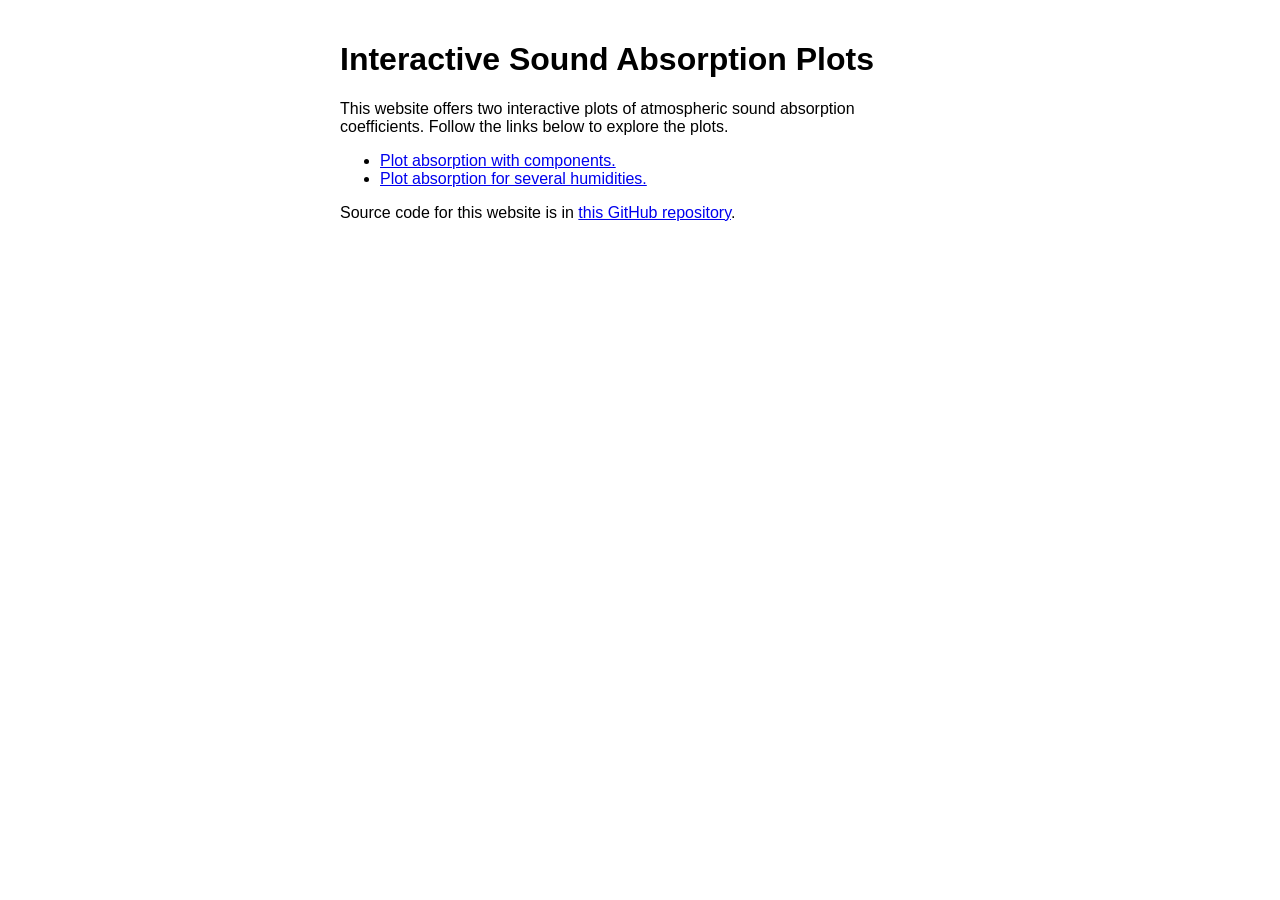
<file: index.html>
<!DOCTYPE html>
<html lang="en">
<head>
    <meta charset="UTF-8">
    <meta name="viewport" content="width=device-width, initial-scale=1.0">
    <title>Interactive Sound Absorption Plots</title>
    <link rel="stylesheet" href="plot-absorption.css">
</head>
<body>

    <h1>Interactive Sound Absorption Plots</h1>

    <p>
    This website offers two interactive plots of atmospheric sound
    absorption coefficients. Follow the links below to explore the plots.
    </p>

    <ul>
        <li><a href="plot-absorption-with-components.html" target="_blank">Plot absorption with components.</a></li>
        <li><a href="plot-absorption-for-several-humidities.html" target="_blank">Plot absorption for several humidities.</a></li>
    </ul>

    <p>
    Source code for this website is in
    <a href="https://github.com/HaroldMills/atmospheric-sound-absorption" target="_blank">
    this GitHub repository</a>.
    </p>

</body>
</html>
</file>
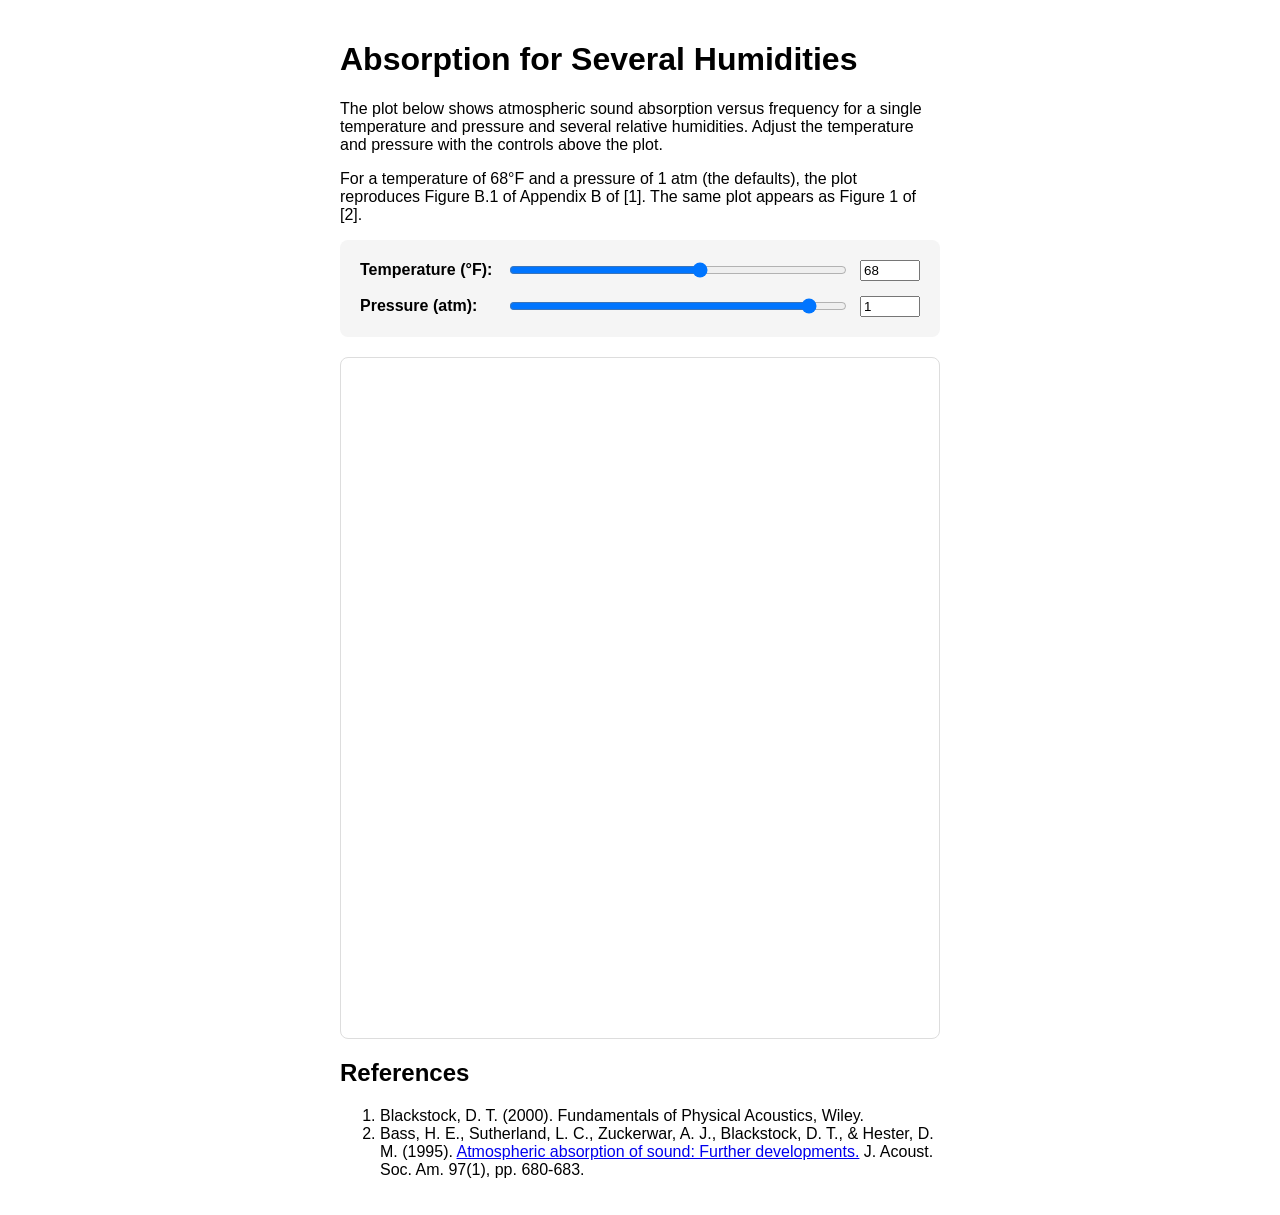
<file: plot-absorption-for-several-humidities.html>
<!DOCTYPE html>
<html lang="en">
<head>
    <meta charset="UTF-8">
    <meta name="viewport" content="width=device-width, initial-scale=1.0">
    <title>Absorption for Several Humidities</title>
    <script src="https://cdn.plot.ly/plotly-3.3.1.min.js"></script>
    <link rel="stylesheet" href="plot-absorption.css">
</head>
<body>

    <h1>Absorption for Several Humidities</h1>

    <p>
    The plot below shows atmospheric sound absorption versus frequency
    for a single temperature and pressure and several relative humidities.
    Adjust the temperature and pressure with the controls above the plot.
    </p>

    <p>
    For a temperature of 68°F and a pressure of 1 atm (the defaults), the
    plot reproduces Figure B.1 of Appendix B of [1]. The same plot appears
    as Figure 1 of [2].
    </p>

    <!--
    Note that we set the initial values of the sliders and text boxes from
    JavaScript.
    -->
    <div class="interactive-plot">

        <div class="controls">
            <div class="control-group">
                <label for="temperature-slider">Temperature (&degF):</label>
                <input type="range" id="temperature-slider" min="0" max="120" step="0.1">
                <input type="number" id="temperature-text" step="0.1">
            </div>
            <div class="control-group">
                <label for="pressure-slider">Pressure (atm):</label>
                <input type="range" id="pressure-slider" min="0.01" max="1.1" step="0.01">
                <input type="number" id="pressure-text" step="0.01">
            </div>
        </div>

        <div class="plot-wrapper">
            <div id="plot"></div>
        </div>

    </div>

    <h2>References</h2>

    <ol>

        <li>
            Blackstock, D. T. (2000). Fundamentals of Physical Acoustics,
            Wiley.
        </li>

        <li>
            Bass, H. E., Sutherland, L. C., Zuckerwar, A. J., Blackstock,
            D. T., &amp; Hester, D. M. (1995).
            <a href="https://doi.org/10.1121/1.412989" target="_blank">
            Atmospheric absorption of sound: Further developments.</a>
            J. Acoust. Soc. Am. 97(1), pp. 680-683.
        </li>

    </ol>

    <script type="module" src="plot-absorption-for-several-humidities.js"></script>

</body>
</html>
</file>
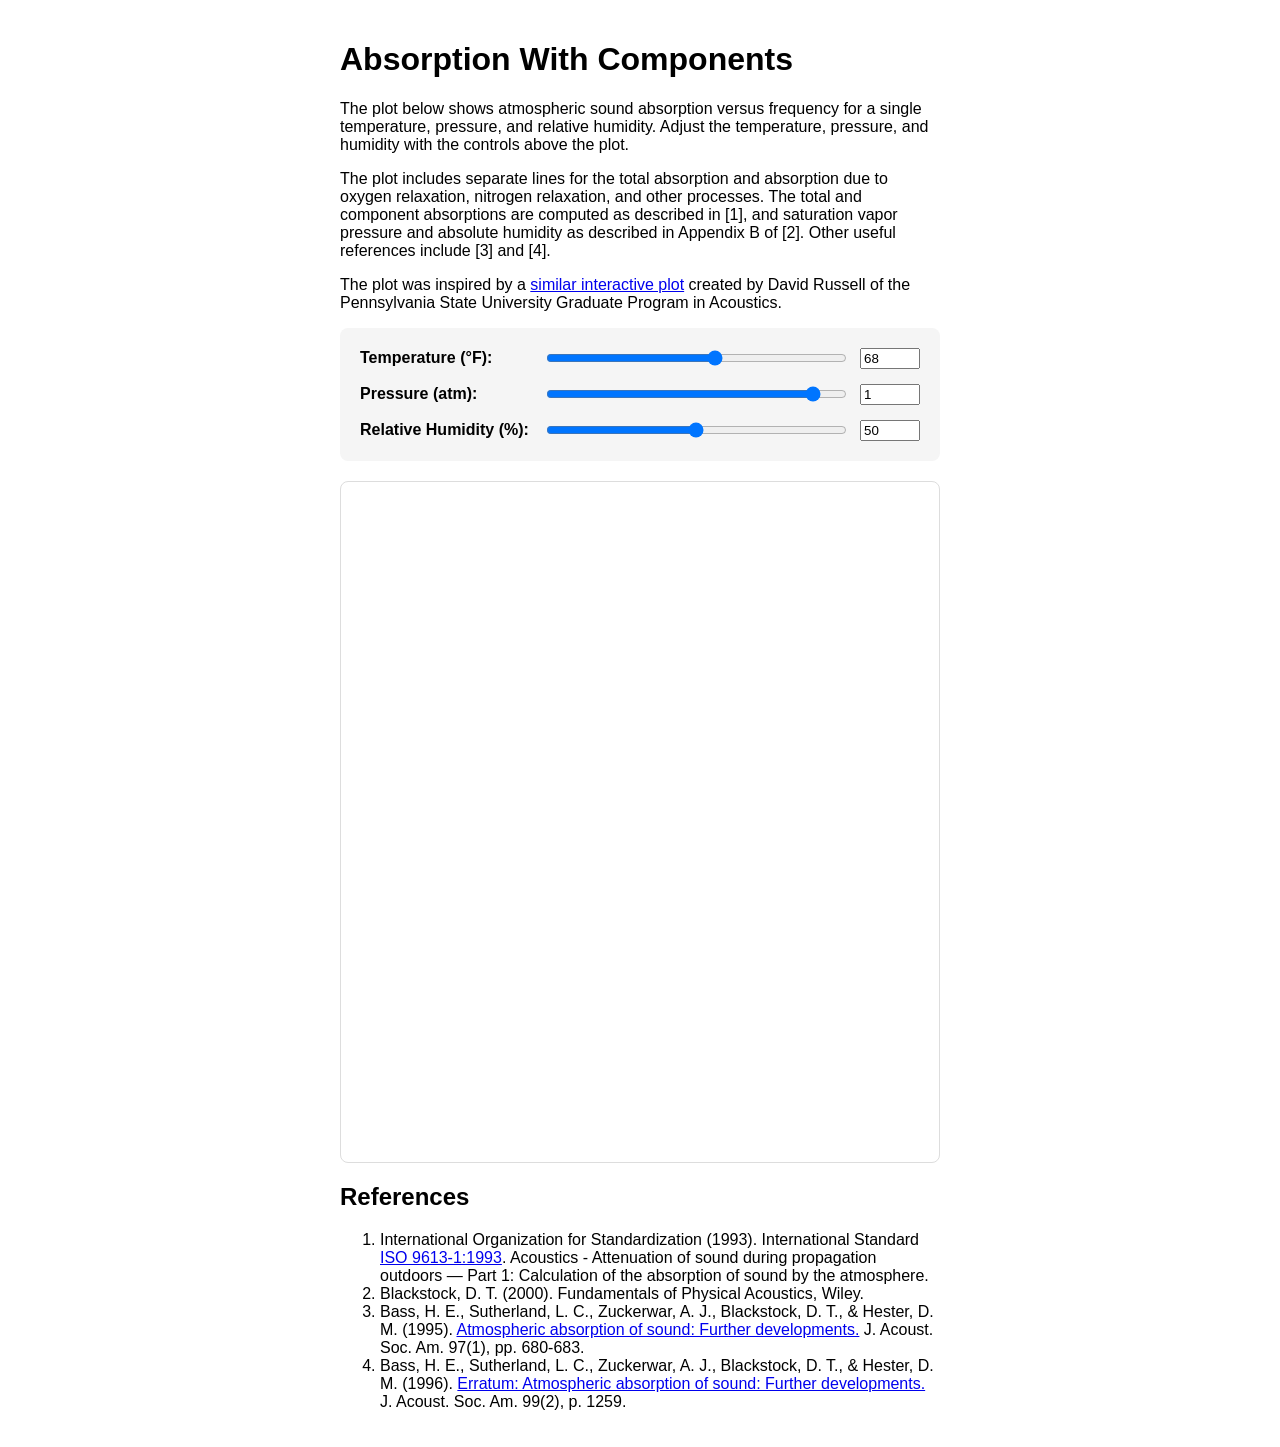
<file: plot-absorption-with-components.html>
<!DOCTYPE html>
<html lang="en">
<head>
    <meta charset="UTF-8">
    <meta name="viewport" content="width=device-width, initial-scale=1.0">
    <title>Absorption With Components</title>
    <script src="https://cdn.plot.ly/plotly-3.3.1.min.js"></script>
    <link rel="stylesheet" href="plot-absorption.css">
</head>
<body>

    <h1>Absorption With Components</h1>

    <p>
    The plot below shows atmospheric sound absorption versus frequency
    for a single temperature, pressure, and relative humidity. Adjust
    the temperature, pressure, and humidity with the controls above
    the plot.
    </p>
    
    <p>
    The plot includes separate lines for the total absorption and absorption
    due to oxygen relaxation, nitrogen relaxation, and other processes.
    The total and component absorptions are computed as described in [1],
    and saturation vapor pressure and absolute humidity as described in
    Appendix B of [2]. Other useful references include [3] and [4].
    </p>

    <p>
    The plot was inspired by a
    <a href="https://www.acs.psu.edu/drussell/Demos/Absorption/Absorption.html"
    target="_blank"> similar interactive plot</a> created by David Russell
    of the Pennsylvania State University Graduate Program in Acoustics.
    </p>

    <!--
    Note that we set the initial values of the sliders and text boxes from
    JavaScript.
    -->
    <div class="controls">
        <div class="control-group">
            <label for="temperature-slider">Temperature (&degF):</label>
            <input type="range" id="temperature-slider" min="0" max="120" step="0.1">
            <input type="number" id="temperature-text" step="0.1">
        </div>
        <div class="control-group">
            <label for="pressure-slider">Pressure (atm):</label>
            <input type="range" id="pressure-slider" min="0.01" max="1.1" step="0.01">
            <input type="number" id="pressure-text" step="0.01">
        </div>
        <div class="control-group">
            <label for="humidity-slider">Relative Humidity (%):</label>
            <input type="range" id="humidity-slider" min="0" max="100" step="0.1">
            <input type="number" id="humidity-text" step="0.1">
        </div>
    </div>

    <div class="plot-wrapper">
        <div id="plot"></div>
    </div>

    <h2>References</h2>

    <ol>

        <li>
            International Organization for Standardization (1993).
            International Standard
            <a href="https://www.iso.org/standard/17426.html" target="_blank">
            ISO 9613-1:1993</a>. Acoustics - Attenuation of sound during
            propagation outdoors — Part 1: Calculation of the absorption
            of sound by the atmosphere.
        </li>

        <li>
            Blackstock, D. T. (2000). Fundamentals of Physical Acoustics,
            Wiley.
        </li>

        <li>
            Bass, H. E., Sutherland, L. C., Zuckerwar, A. J., Blackstock,
            D. T., &amp; Hester, D. M. (1995).
            <a href="https://doi.org/10.1121/1.412989" target="_blank">
            Atmospheric absorption of sound: Further developments.</a>
            J. Acoust. Soc. Am. 97(1), pp. 680-683.
            </li>

        <li>
            Bass, H. E., Sutherland, L. C., Zuckerwar, A. J., Blackstock,
            D. T., &amp; Hester, D. M. (1996).
            <a href="https://pubs.aip.org/asa/jasa/article/99/2/1259/696620/Erratum-Atmospheric-absorption-of-sound-Further"
            target="_blank">Erratum: Atmospheric absorption of sound: Further
            developments.</a> J. Acoust. Soc. Am. 99(2), p. 1259.
        </li>

    </ol>

    <script type="module" src="plot-absorption-with-components.js"></script>

</body>
</html>
</file>
<file: plot-absorption.css>
* {
    box-sizing: border-box;
}

body {
    font-family: sans-serif;
    max-width: 640px;
    margin: 0 auto;
    padding: 20px;
}

.interactive-plot {
    align-items: center;
    margin: 0 auto;
}

.controls {
    width: 100%;
    background: #f5f5f5;
    padding: 20px;
    border-radius: 8px;
    display: grid;
    grid-template-columns: max-content 1fr 60px;
    align-items: center;
    gap: 15px;
}

.control-group {
    display: contents;
}

.control-group label {
    font-weight: bold;
    text-align: left;
    white-space: nowrap;
}

.control-group input[type="range"] {
    width: 100%;
}

.control-group input[type="number"] {
    width: 100%;
}

.plot-wrapper {
    width: 100%;
    padding: 20px;
    border: 1px solid #ddd;
    border-radius: 8px;
    margin-top: 20px;     /* spacing to controls above */
}

#plot {
    width: 100%;
    height: 640px;
}
</file>
